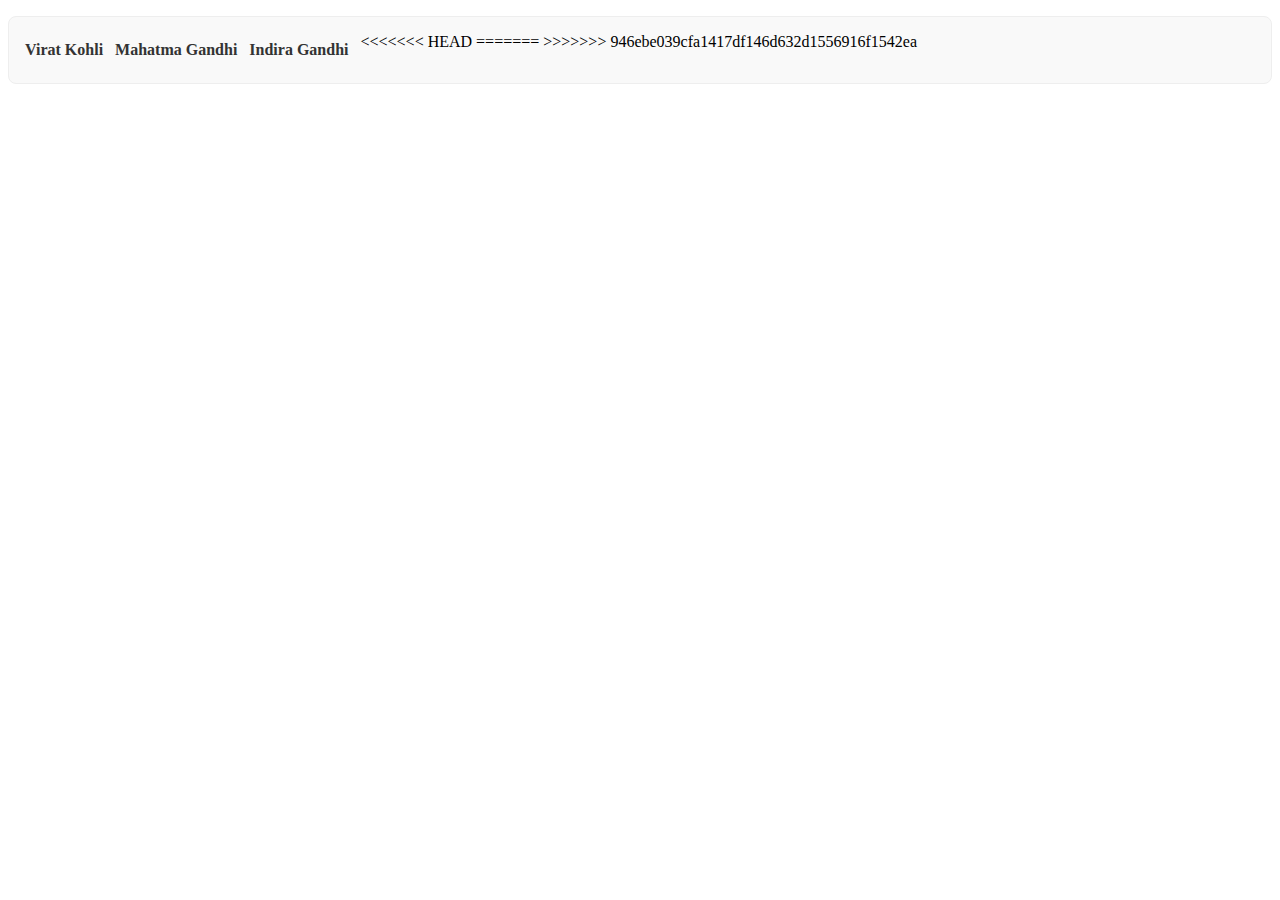
<file: index.html>
<!DOCTYPE html>
<html lang="en">
<head>
    <meta charset="UTF-8">
    <meta name="viewport" content="width=device-width, initial-scale=1.0">
    <title>Virat Kohli</title>
    <link rel="stylesheet" href="index.css">
</head>
<body>
    <div id="card">
        <a href="virat-kohli/virat.html" target="_blank">Virat Kohli</a>
        <a href="mahatma-gandhi/index.html" target="_blank">Mahatma Gandhi</a>
        <a href="indira-gandhi/index.html" target="_blank">Indira Gandhi</a>
<<<<<<< HEAD
       
=======
>>>>>>> 946ebe039cfa1417df146d632d1556916f1542ea
    </div>
</body>
</html>
</file>
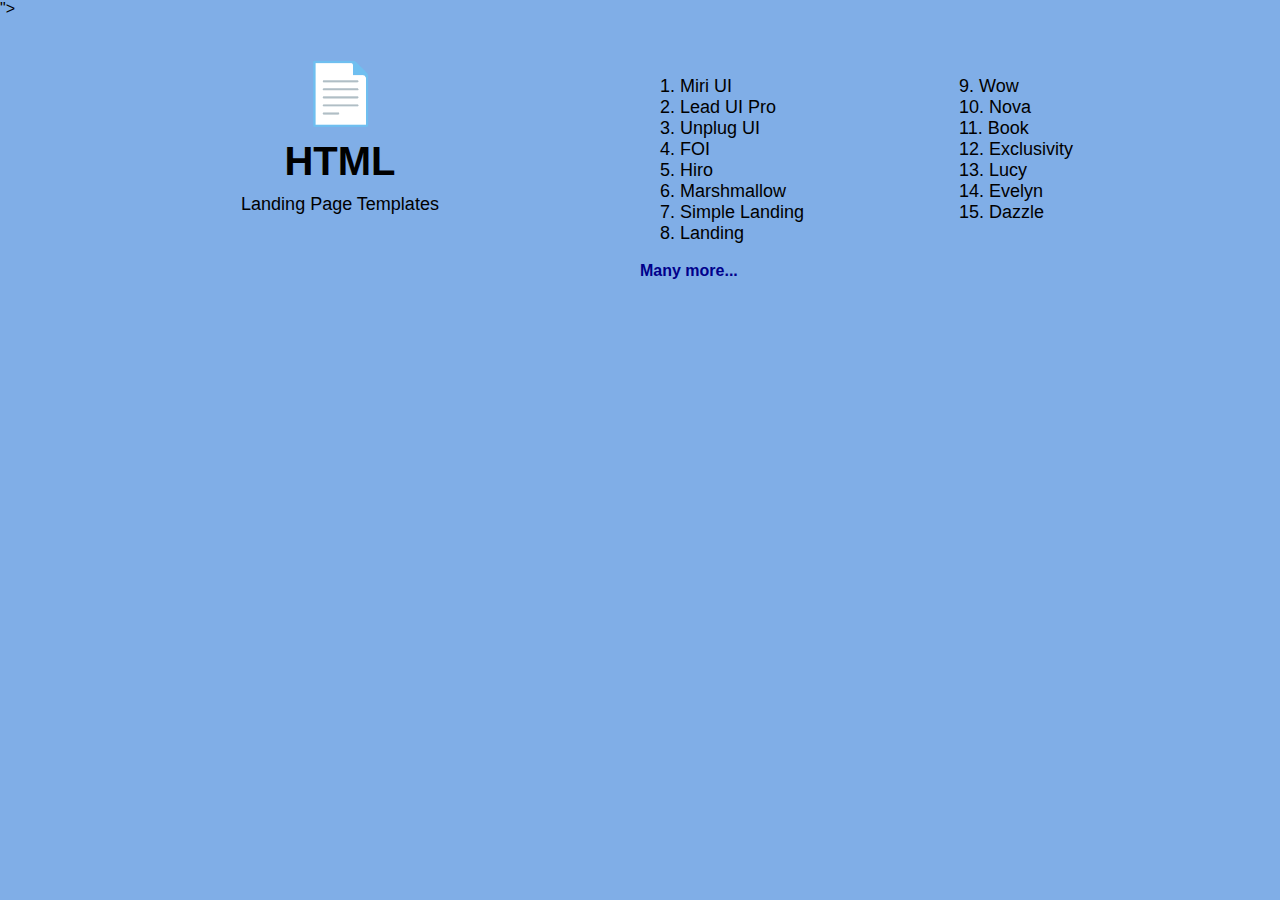
<file: frontpage/index.html>
<!DOCTYPE html>
<html lang="en">
<head>
  <meta charset="UTF-8">
  <meta name="viewport" content="width=device-width, initial-scale=1.0">
  <title>HTML Landing Page Templates</title>
  <link rel="stylesheet" href="style.css">
  ">
</head>
<body>
  <div class="container">
    <!-- Left Section -->
    <div class="left">
      <div class="icon">
        📄
      </div>
      <h1>HTML</h1>
      <p>Landing Page Templates</p>
    </div>

    <!-- Right Section -->
    <div class="right">
      <ol>
        <li>Miri UI</li>
        <li>Lead UI Pro</li>
        <li>Unplug UI</li>
        <li>FOI</li>
        <li>Hiro</li>
        <li>Marshmallow</li>
        <li>Simple Landing</li>
        <li>Landing</li>
        <li>Wow</li>
        <li>Nova</li>
        <li>Book</li>
        <li>Exclusivity</li>
        <li>Lucy</li>
        <li>Evelyn</li>
        <li>Dazzle</li>
      </ol>
      <a href="#">Many more...</a>
    </div>
  </div>
</body>
</html>
</file>
<file: index.css>
#card {
    background-color: #f9f9f9;
    border: 1px solid #eee;
    border-radius: 8px;
    padding: 16px;
    margin: 16px 0;
    display: flex;
    gap: 12px;
}

#card a {
    text-decoration: none;
    color: #333;
    font-weight: bold;
    display: block;
    margin: 8px 0;
}
</file>
<file: frontpage/style.css>
/* General Styles */
body {
  margin: 0;
  font-family: Arial, sans-serif;
  background-color: #80aee7; /* light blue background */
  color: #000;
}

/* Container */
.container {
  display: flex;
  justify-content: space-between;
  align-items: flex-start;
  padding: 40px;
}

/* Left Section */
.left {
  flex: 1;
  text-align: center;
}

.left .icon {
  font-size: 60px;
  margin-bottom: 10px;
}

.left h1 {
  font-size: 40px;
  margin: 0;
  font-weight: bold;
}

.left p {
  font-size: 18px;
  margin-top: 10px;
}

/* Right Section */
.right {
  flex: 1;
}

.right ol {
  list-style-position: inside;
  columns: 2; /* Split into 2 columns like in image */
  font-size: 18px;
  padding-left: 20px;
}

.right a {
  display: block;
  margin-top: 15px;
  font-weight: bold;
  color: #00008b;
  text-decoration: none;
}

.right a:hover {
  text-decoration: underline;
}
</file>
